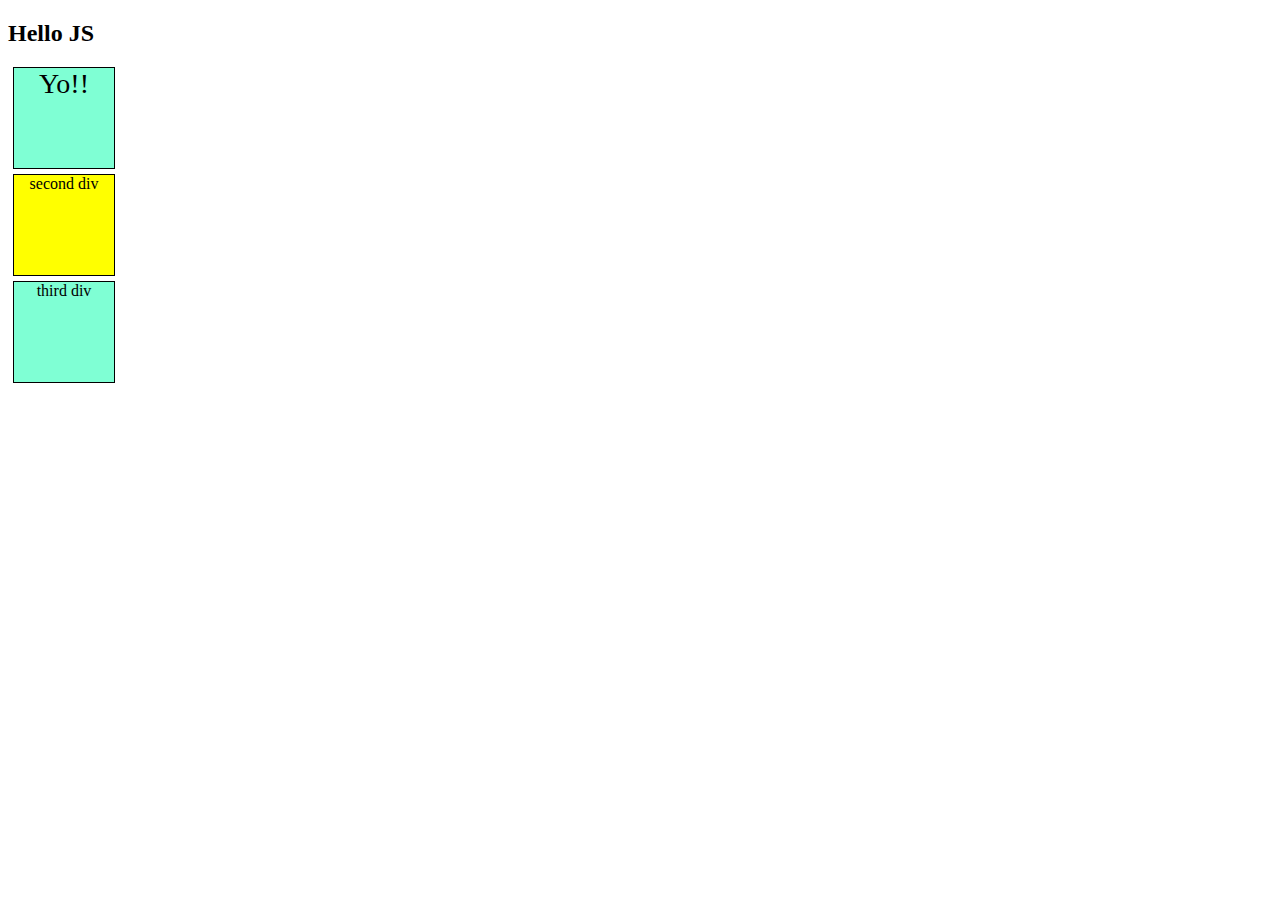
<file: Class 7/index.html>
<!DOCTYPE html>
<html lang="en">
<head>
    <meta charset="UTF-8">
    <meta name="viewport" content="width=device-width, initial-scale=1.0">
    <title>Class 6</title>

    <link rel="stylesheet" href="style.css">
</head>

<body>

   <h2 >Hello JS</h2>

   <div class="box " id="box1">first div</div>
   <div class="box ">second div</div>
   <div class="box ">third div</div>
    <!-- Script -->
    <script src="script.js"> </script>
</body>

</html>
</file>
<file: Class 7/style.css>
div{
    width: 100px;
    height: 100px;

    border: 1px solid black ;

    margin: 5px;
    text-align: center;

    background-color: aquamarine;

}
</file>
